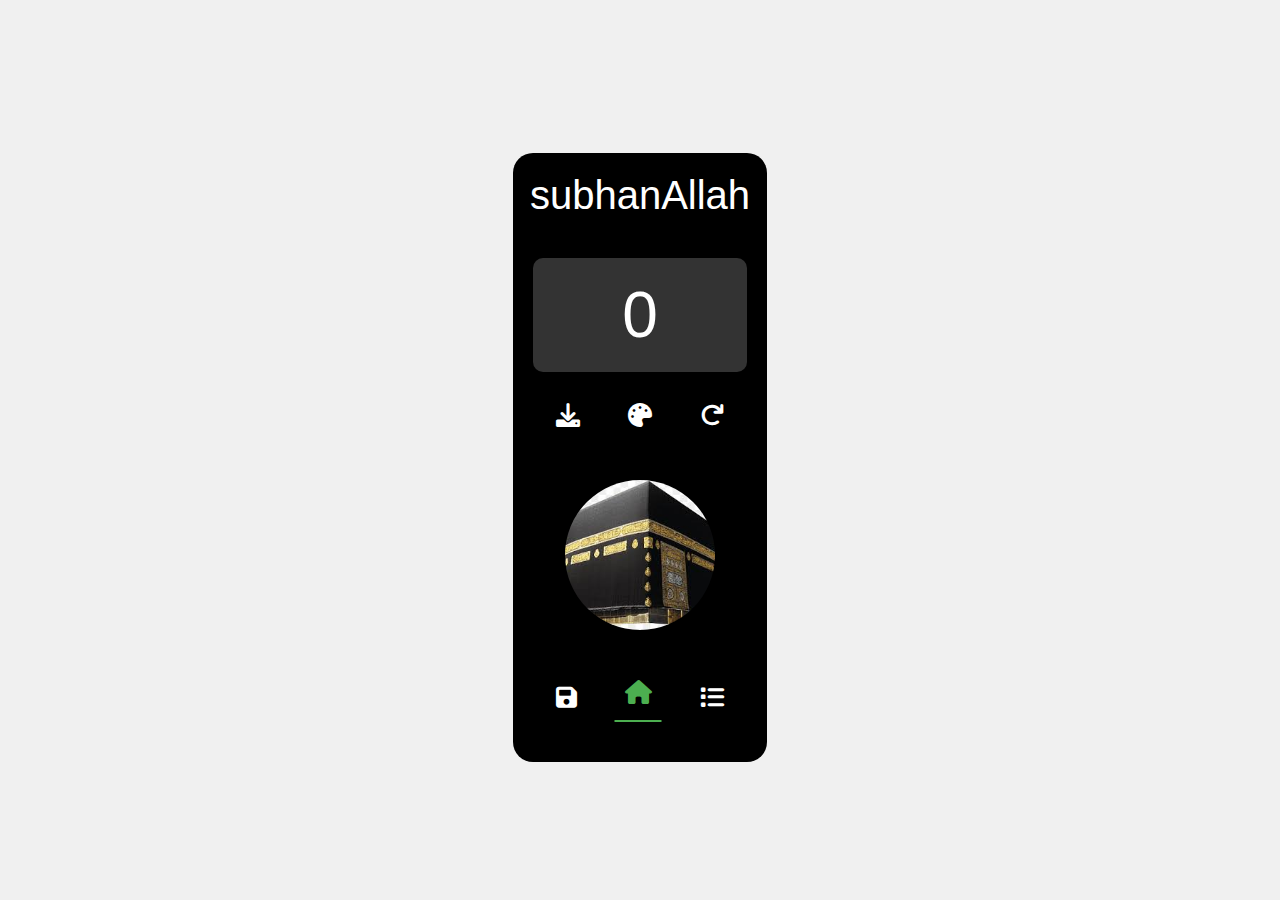
<file: clicker/index.html>
<!DOCTYPE html>
<html lang="en">
<head>
    <meta charset="UTF-8">
    <meta name="viewport" content="width=device-width, initial-scale=1.0, maximum-scale=1.0, user-scalable=no, viewport-fit=cover">
    <meta name="apple-mobile-web-app-capable" content="yes">
    <meta name="mobile-web-app-capable" content="yes">
    <title>Tasbeeh Counter</title>
    <link rel="icon" href="icon512_maskable.png">
    <link rel="manifest" href="manifest.json">
    <link rel="stylesheet" href="styles.css">
    <link rel="stylesheet" href="https://cdnjs.cloudflare.com/ajax/libs/font-awesome/6.0.0/css/all.min.css">
    <style>

    </style>
</head>
<body>
    <div class="app-container">
        <div class="counter-app">
            <div style="display: flex; align-items: center; justify-content: center;">
                <h1 id="dhikrTitle">subhanAllah</h1>
            </div>
            <div class="count-display">
                <span id="counter">0</span>
            </div>

            <div class="action-buttons">
                <button id="download"><i class="fas fa-download"></i></button>
                <button id="theme"><i class="fas fa-palette"></i></button>
                <button id="reset"><i class="fas fa-redo"></i></button>
            </div>

            <div class="kaaba-image">
                <img src="img/Kaaba1.jpeg" alt="Kaaba">
            </div>

            <div class="nav-buttons">
                <button id="save"><i class="fas fa-save"></i></button>
                <button id="home" class="active"><i class="fas fa-home"></i></button>
                <button id="menu"><i class="fas fa-list"></i></button>
            </div>
        </div>
    </div>
    <script src="script.js"></script>
</body>
</html>
</file>
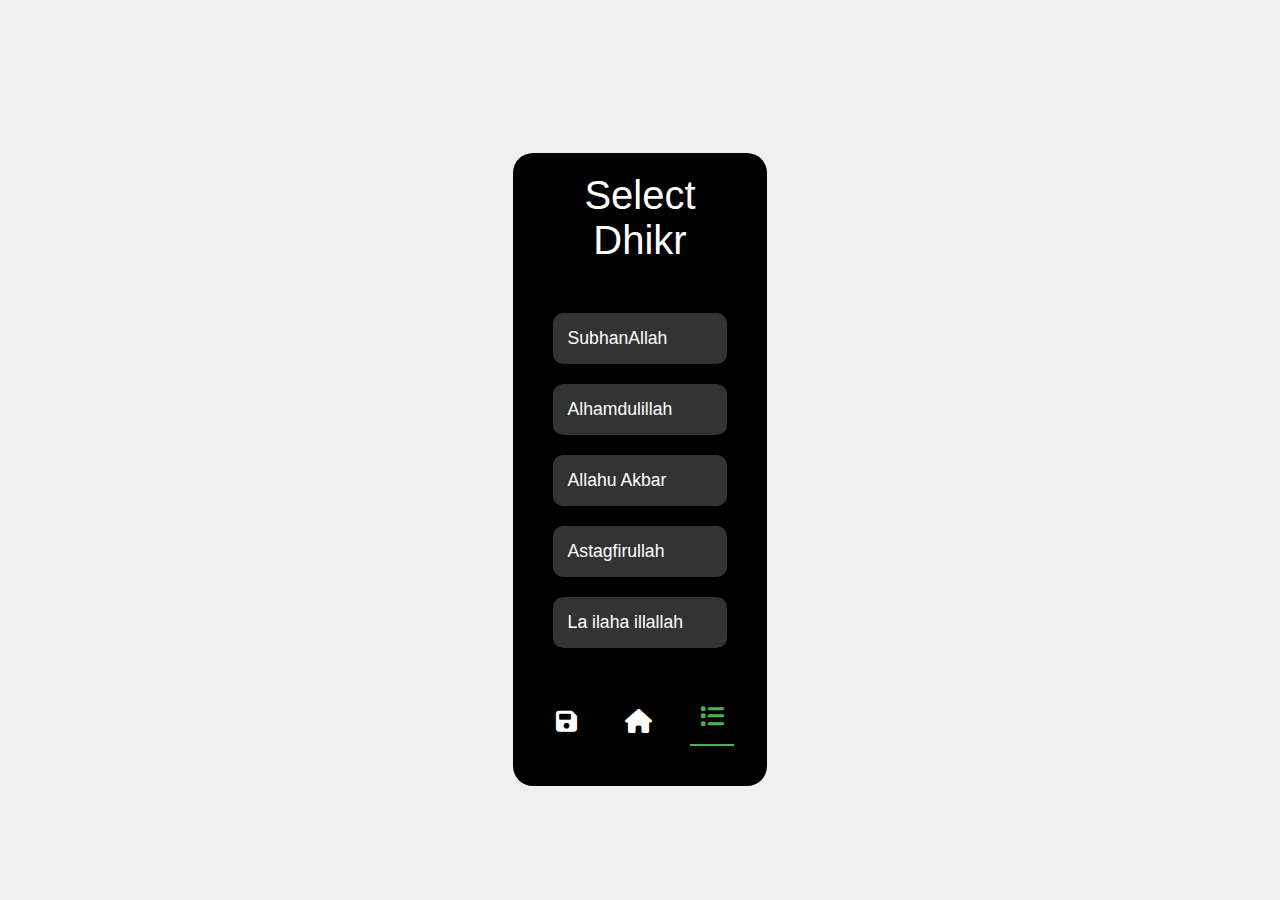
<file: clicker/menu.html>
<!DOCTYPE html>
<html lang="en">
<head>
    <meta charset="UTF-8">
    <meta name="viewport" content="width=device-width, initial-scale=1.0">
    <title>Dhikr Menu</title>
    <link rel="stylesheet" href="styles.css">
    <link rel="stylesheet" href="https://cdnjs.cloudflare.com/ajax/libs/font-awesome/6.0.0/css/all.min.css">
    <style>
        .dhikr-list {
            padding: 20px;
        }
        .dhikr-option {
            background-color: #333;
            color: white;
            margin: 10px 0;
            padding: 15px;
            border-radius: 10px;
            cursor: pointer;
            text-align: left;
            border: none;
            width: 100%;
            font-size: 1.1rem;
        }
        .dhikr-option:hover {
            background-color: #444;
        }
    </style>
</head>
<body>
    <div class="app-container">
        <div class="counter-app">
            <h1>Select Dhikr</h1>
            
            <div class="dhikr-list">
                <button class="dhikr-option" data-dhikr="subhanAllah">
                    <span class="dhikr-text" data-dhikr="subhanAllah">SubhanAllah</span>
                </button>
                <button class="dhikr-option" data-dhikr="alhamdulillah">
                    <span class="dhikr-text" data-dhikr="alhamdulillah">Alhamdulillah</span>
                </button>
                <button class="dhikr-option" data-dhikr="allahuAkbar">
                    <span class="dhikr-text" data-dhikr="allahuAkbar">Allahu Akbar</span>
                </button>
                <button class="dhikr-option" data-dhikr="astagfirullah">
                    <span class="dhikr-text" data-dhikr="astagfirullah">Astagfirullah</span>
                </button>
                <button class="dhikr-option" data-dhikr="lailahaillallah">
                    <span class="dhikr-text" data-dhikr="lailahaillallah">La ilaha illallah</span>
                </button>
            </div>

            <div class="nav-buttons">
                <button id="save"><i class="fas fa-save"></i></button>
                <button id="home"><i class="fas fa-home"></i></button>
                <button id="menu" class="active"><i class="fas fa-list"></i></button>
            </div>
        </div>
    </div>
    <script>
        // Add click handlers for dhikr options
        const dhikrOptions = document.querySelectorAll('.dhikr-option');
        dhikrOptions.forEach(option => {
            option.addEventListener('click', () => {
                const selectedDhikr = option.dataset.dhikr;
                localStorage.setItem('selectedDhikr', selectedDhikr);
                window.location.href = 'index.html';
            });
        });

        // Add navigation handlers
        document.getElementById('home').addEventListener('click', () => {
            window.location.href = 'index.html';
        });

        document.getElementById('menu').addEventListener('click', () => {
            window.location.href = 'menu.html';
        });
    </script>
</body>
</html>
</file>
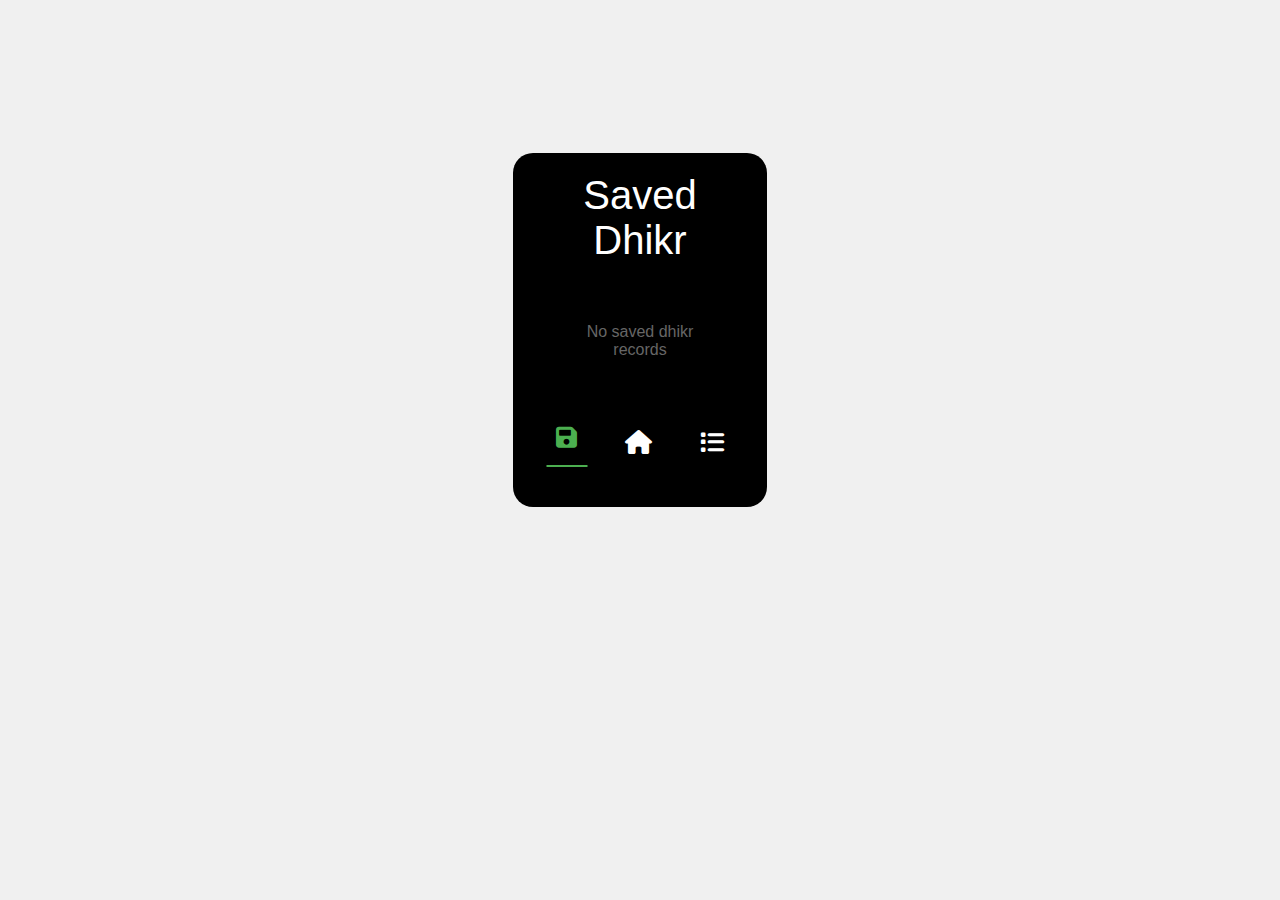
<file: clicker/save.html>
<!DOCTYPE html>
<html lang="en">
<head>
    <meta charset="UTF-8">
    <meta name="viewport" content="width=device-width, initial-scale=1.0">
    <title>Saved Dhikr</title>
    <link rel="stylesheet" href="styles.css">
    <link rel="stylesheet" href="https://cdnjs.cloudflare.com/ajax/libs/font-awesome/6.0.0/css/all.min.css">
    <style>
        .records-container {
            padding: 20px;
            max-height: 70vh;
            overflow-y: auto;
        }

        .record-card {
            background-color: #333;
            margin: 10px 0;
            padding: 15px;
            border-radius: 10px;
            color: white;
            position: relative;
        }

        .record-date {
            color: #4CAF50;
            font-size: 0.9rem;
            margin-bottom: 10px;
        }

        .record-details {
            font-size: 1.1rem;
        }

        .no-records {
            text-align: center;
            color: #666;
            padding: 20px;
        }

        .delete-btn {
            position: absolute;
            top: 10px;
            right: 10px;
            background: none;
            border: none;
            color: #ff4444;
            cursor: pointer;
            padding: 5px;
        }

        .delete-btn:hover {
            color: #ff0000;
        }
    </style>
</head>
<body>
    <div class="app-container">
        <div class="counter-app">
            <h1>Saved Dhikr</h1>
            
            <div class="records-container" id="recordsContainer">
                <!-- Records will be inserted here -->
            </div>

            <div class="nav-buttons">
                <button id="save" class="active"><i class="fas fa-save"></i></button>
                <button id="home"><i class="fas fa-home"></i></button>
                <button id="menu"><i class="fas fa-list"></i></button>
            </div>
        </div>
    </div>

    <script>
        document.addEventListener('DOMContentLoaded', () => {
            const recordsContainer = document.getElementById('recordsContainer');
            
            function loadRecords() {
                const savedRecords = JSON.parse(localStorage.getItem('dhikrRecords') || '[]');

                if (savedRecords.length === 0) {
                    recordsContainer.innerHTML = '<div class="no-records">No saved dhikr records</div>';
                } else {
                    // Sort records by date/time (most recent first)
                    savedRecords.sort((a, b) => new Date(b.date + ' ' + b.time) - new Date(a.date + ' ' + a.time));

                    recordsContainer.innerHTML = savedRecords.map((record, index) => `
                        <div class="record-card" data-index="${index}">
                            <button class="delete-btn" onclick="deleteRecord(${index})">
                                <i class="fas fa-trash"></i>
                            </button>
                            <div class="record-date">
                                ${record.day}, ${record.date} at ${record.time}
                            </div>
                            <div class="record-details">
                                ${record.dhikr}: ${record.count} times
                            </div>
                        </div>
                    `).join('');
                }
            }

            // Function to delete a record
            window.deleteRecord = function(index) {
                if (confirm('Are you sure you want to delete this record?')) {
                    let savedRecords = JSON.parse(localStorage.getItem('dhikrRecords') || '[]');
                    savedRecords.splice(index, 1);
                    localStorage.setItem('dhikrRecords', JSON.stringify(savedRecords));
                    loadRecords(); // Reload the records after deletion
                }
            };

            // Initial load of records
            loadRecords();

            // Navigation
            document.getElementById('home').addEventListener('click', () => {
                window.location.href = 'index.html';
            });

            document.getElementById('menu').addEventListener('click', () => {
                window.location.href = 'menu.html';
            });
        });
    </script>
</body>
</html>
</file>
<file: clicker/styles.css>
* {
    margin: 0;
    padding: 0;
    box-sizing: border-box;
}

body {
    font-family: Arial, sans-serif;
    display: flex;
    justify-content: center;
    align-items: center;
    min-height: 100vh;
    background-color: #f0f0f0;
}

.app-container {
    width: 78.0mm;
    height: 167.7mm;
    padding: 20px;
}

.counter-app {
    background-color: #000;
    color: white;
    padding: 20px;
    border-radius: 20px;
    text-align: center;
}

h1 {
    font-size: 2.5rem;
    margin-bottom: 20px;
    font-weight: normal;
}

.count-display {
    background-color: #333;
    padding: 20px;
    margin: 20px 0;
    border-radius: 10px;
}

#counter {
    font-size: 4rem;
}

.action-buttons, .nav-buttons {
    display: flex;
    justify-content: space-around;
    margin: 20px 0;
}

button {
    background: none;
    border: none;
    color: white;
    font-size: 1.5rem;
    cursor: pointer;
    padding: 10px;
}

button:hover {
    opacity: 0.8;
}

.kaaba-image {
    margin: 20px 0;
    padding: 20px;
    cursor: pointer;
}

.kaaba-image img {
    width: 150px;
    height: 150px;
    border-radius: 50%;
    object-fit: cover;
    background-color: white;
}

.nav-buttons button {
    transition: transform 0.2s ease, color 0.2s ease;
    position: relative;
}

.nav-buttons button::after {
    content: '';
    position: absolute;
    bottom: -5px;
    left: 50%;
    transform: translateX(-50%);
    width: 0;
    height: 2px;
    background-color: #4CAF50;
    transition: width 0.2s ease;
}

/* Active state for current page */
.nav-buttons button.active {
    transform: translateY(-5px);
    color: #4CAF50;
}

.nav-buttons button.active::after {
    width: 100%;
}

/* Click animation for other buttons */
.nav-buttons button:active:not(.active) {
    transform: translateY(-5px);
    color: #4CAF50;
}

.nav-buttons button:active:not(.active)::after {
    width: 100%;
}

.settings-link {
    margin-left: 15px;
    color: inherit;
    text-decoration: none;
    font-size: 1.2rem;
}

.settings-header {
    display: flex;
    align-items: center;
    gap: 20px;
    padding: 10px;
}

.back-button {
    color: inherit;
    text-decoration: none;
    font-size: 1.2rem;
}

.settings-section {
    padding: 20px;
}

.settings-select {
    width: 100%;
    padding: 10px;
    margin-top: 10px;
    border-radius: 5px;
    border: 1px solid #ccc;
    font-size: 1rem;
}

.settings-app {
    background-color: white;
    border-radius: 20px;
    padding: 20px;
    box-shadow: 0 0 10px rgba(0, 0, 0, 0.1);
    width: 100%;
    max-width: 400px;
}

/* Add these RTL-specific styles */
[dir="rtl"] .settings-link {
    margin-left: 0;
    margin-right: 15px;
}

[dir="rtl"] .back-button {
    transform: rotate(180deg);
}

[dir="rtl"] .settings-header {
    flex-direction: row-reverse;
}
</file>
